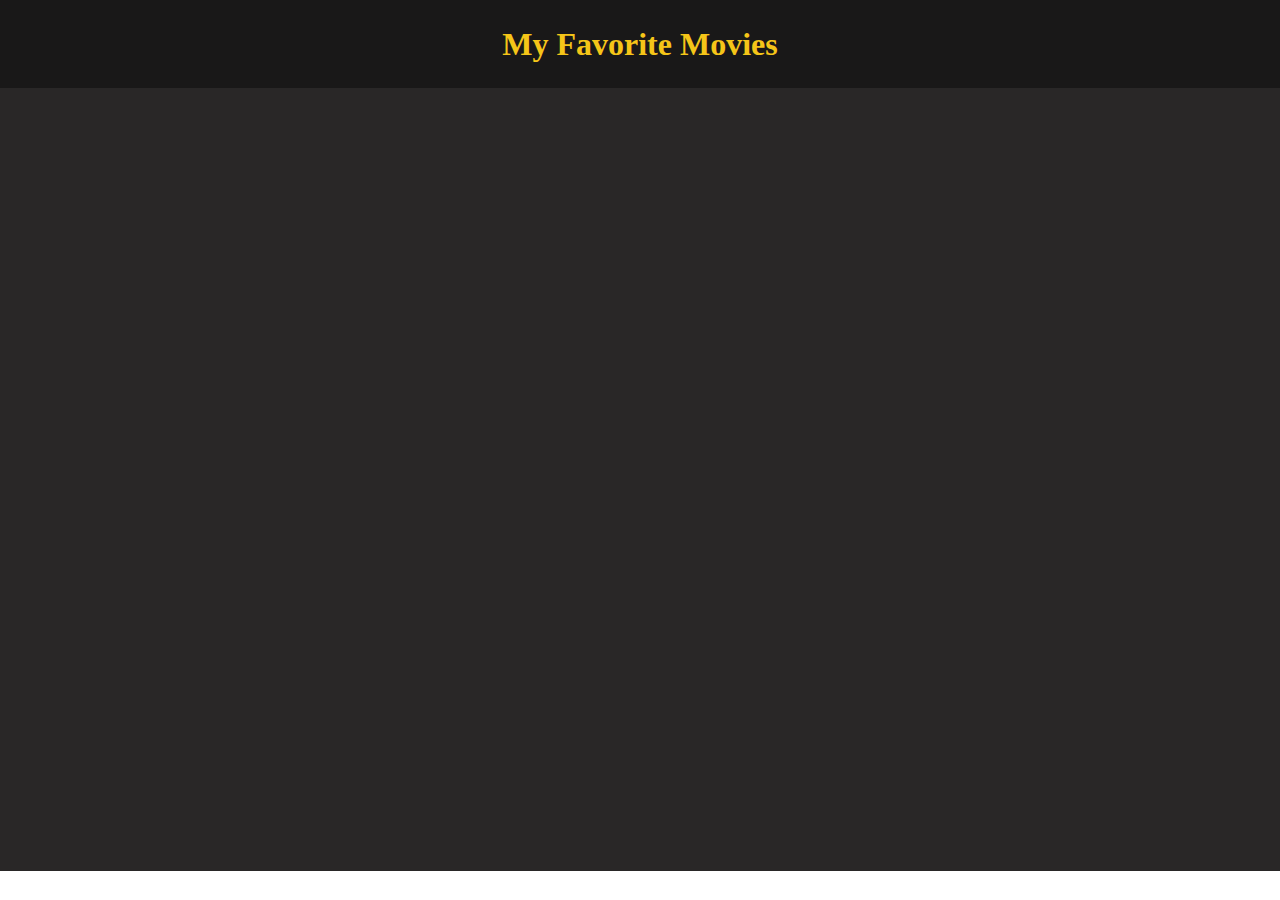
<file: favorites.html>
<!DOCTYPE html>
<html lang="en">
<head>
  <meta charset="UTF-8">
  <meta name="viewport" content="width=device-width, initial-scale=1.0">
  <title>My Favorite Movies</title>
  <link rel="stylesheet" href="favorite.css">

</head>
<body>
  <header class="header">
    <h1>My Favorite Movies</h1>
  </header>
  <div id="parent">
    <ul id="favoritesList">
      <!-- Favorite movies list will be dynamically added here using JavaScript -->
    </ul>
  </div>
  <script src="favorites.js"></script> <!-- Link to your JavaScript file -->
</body>
</html>
</file>
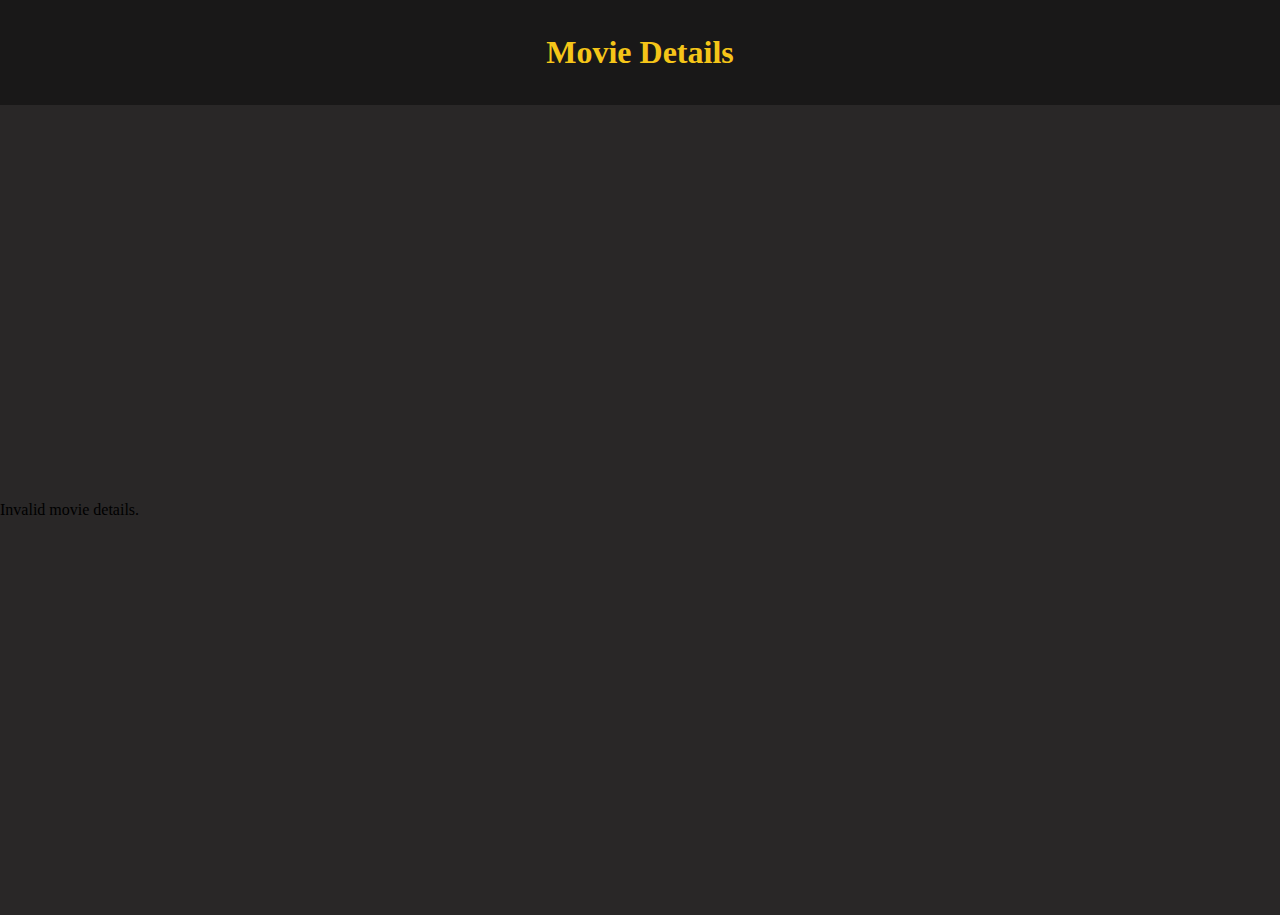
<file: movie.html>
<!DOCTYPE html>
<html lang="en">
<head>
  <meta charset="UTF-8">
  <meta name="viewport" content="width=device-width, initial-scale=1.0">
  <title>Movie Details</title>
  <link rel="stylesheet" href="movie.css"> <!-- Link to your CSS file -->

</head>

<body>
  <header>
    <h1 class="header">Movie Details</h1> <!-- Page header -->
  </header>
  <main id="movieDetailsPage">
    <!-- Movie details will be dynamically added here using JavaScript -->
  </main>
  <script src="movie.js"></script> <!-- Link to your JavaScript file -->
</body>
</html>
</file>
<file: favorite.css>
*{
      margin: 0;
      padding: 0;
      overflow-x: hidden;
    }
    .header{
      text-align: center;
      color: rgb(245,197,24);;
      padding: 2%;
      background-color: #191818;
    }
    #parent{
      height: 87vh;
      background-color: #292727;
    }

    #favoritesList{
      display: flex;
      padding: 34px;
      flex-direction: row;
      flex-wrap: wrap;
      height: auto;
      width: 100vw;
      background-color: #292727;
      justify-content: space-evenly;
    }

    .favorite-movie{
      display: flex;
      flex-direction: row;
      align-items: center;
      margin: 10px;
      width: 60vw;
      box-shadow: 0px 5px 10px 0px rgba(0, 0, 0, 0.7);
      background-color: #191818;
    }

    img {
        max-width: 50%;
        margin-right: 10px;
    }
    .yellow{
      color: rgb(245,197,24);
    }
    .white{
      color: white;
    }
    .red{
        background-color: #bd2828;
        padding: 3px 25px;
        border-radius: 5px;font-weight: bold;
        cursor: pointer;
    }
</file>
<file: movie.css>
*{
      margin: 0;
      padding: 0;
      overflow: hidden;
    }
    .header{
      text-align: center;
      color: rgb(245,197,24);;
      padding: 34px;
      background-color: #191818;
    }

    #movieDetailsPage{
      display: flex;
      flex-direction: column;
      justify-content: center;
      height: 90vh;
      width: 100vw;
      background-color: #292727;
      
    }
    
    .movie-box{
      display: flex;
      justify-content: space-between;
      align-items: center;
      margin: auto;
      width: 60vw;
      box-shadow: 0px 5px 10px 0px rgba(0, 0, 0, 0.7);
      background-color: #191818;
      border-radius: 10px;
    }
    .movie-poster{
      display: flex;
      align-items: center;
      justify-content: center;
      height: 63vh;
      width: 36vw;
      padding: 10px;
    }
    .movie-details{
      height: auto;
      width: 50vw;
      padding: 10px;
    }
    .yellow{
      color: rgb(245,197,24);
    }
    .white{
      color: white;
    }
</file>
